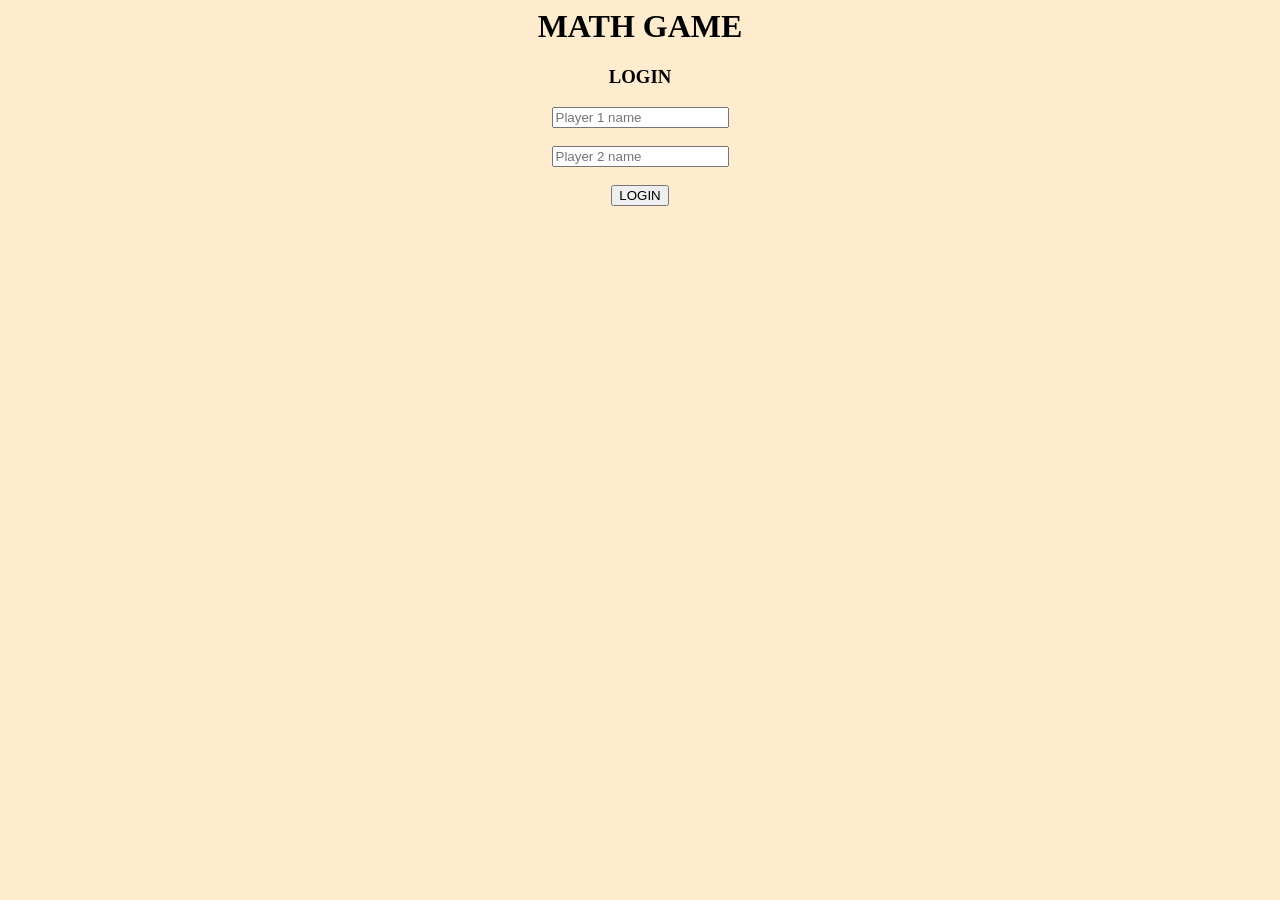
<file: index.html>
<html>
<head>
	<title>
		Math Game
	</title>

	<link rel="stylesheet" href="style.css">
	<script src="main.js"></script>

</head>
<body>
	<center>
		<h1> MATH GAME</h1>
		<h3>LOGIN </h3>
		<input type="text" id="player1_name_input" class="form-control" placeholder="Player 1 name">
		<br>
		<br>
		<input type="text" id="player2_name_input" class="form-control" placeholder="Player 2 name">
		<br>
		<br>
		<button class="btn btn-primary" width="80%" onclick="addUser();">LOGIN</button>
	</center>

</body>
</html>
</file>
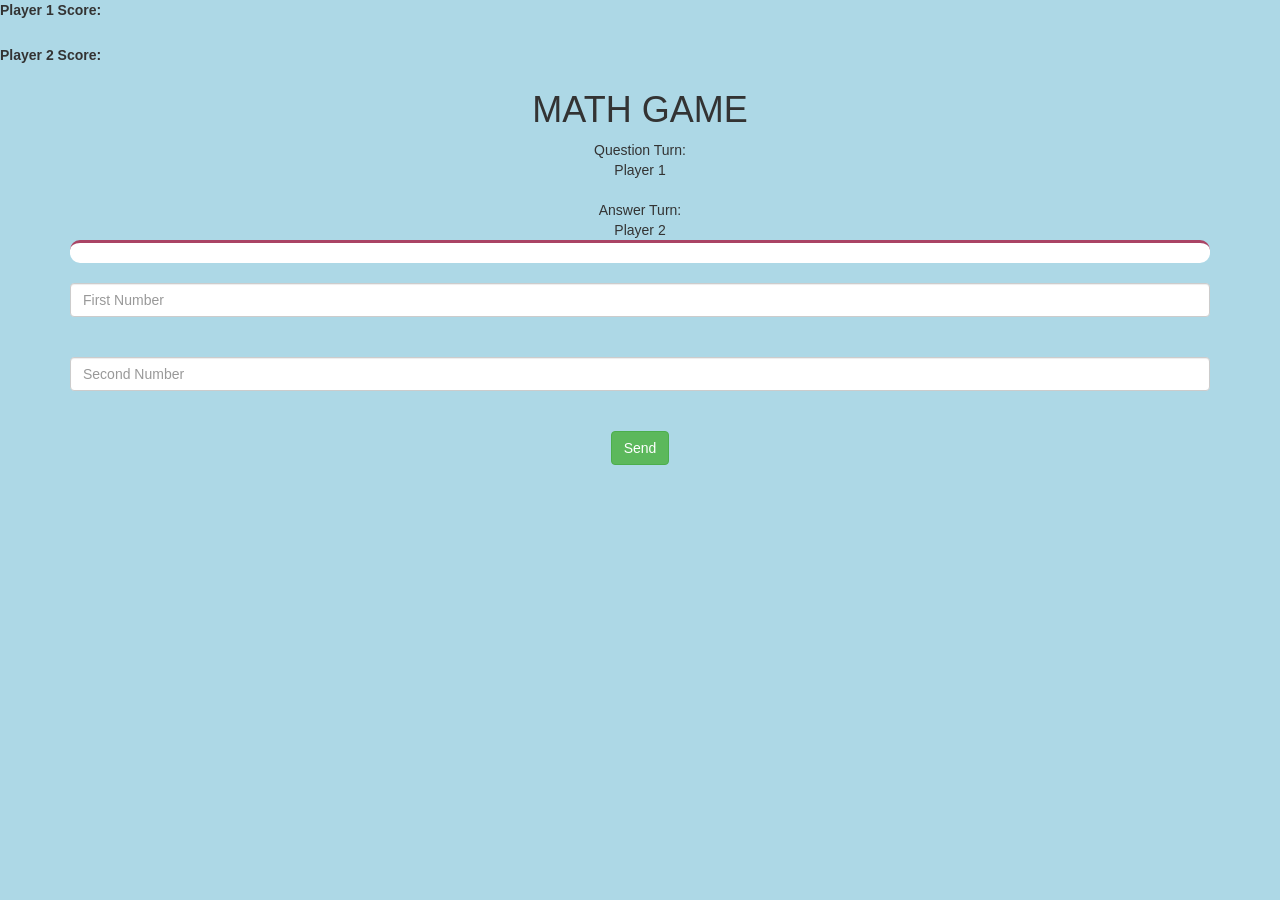
<file: gamepage.html>
<html>
<head>
	<title>
		Math Game
	</title>

	<link rel="stylesheet" href="https://maxcdn.bootstrapcdn.com/bootstrap/3.4.0/css/bootstrap.min.css">
	<link rel="stylesheet" href="gamepage.css">
	<script src="gamepage1.js"></script>

</head>
<body>
	
	<label> Player 1 Score:</label> <div id="player1_score"></div>
	<br />
	<label>Player 2 Score:</label> <div id="player2_score"></div>

								
				
									<div class="container">
										<center>
											<h1> MATH GAME</h1>
											Question Turn: <div id="qturn"> Player 1 </div>
											<br />
											Answer Turn: <div id="aturn"> Player 2 </div>

											<div id="output"> </div>
											<br />
											<input type="text" id="first_number_input" class="form-control" placeholder="First Number">
											<br>
											<br>
											<input type="text" id="second_number_input" class="form-control" placeholder="Second Number">
											<br>
											<br>
											<button id="button_send" class="btn btn-success" onclick="send();">Send</button>
										</center>
									</div>

								
</body>
</html>
</file>
<file: style.css>
body {
    background:blanchedalmond;
}
</file>
<file: gamepage.css>
﻿body {
    background:lightblue;
}

#output{
    background: white;
    border-radius: 10px;
    border-top: solid #AA4465;
    padding: 10px;
    top:auto;
    text-align: left;


}
</file>
